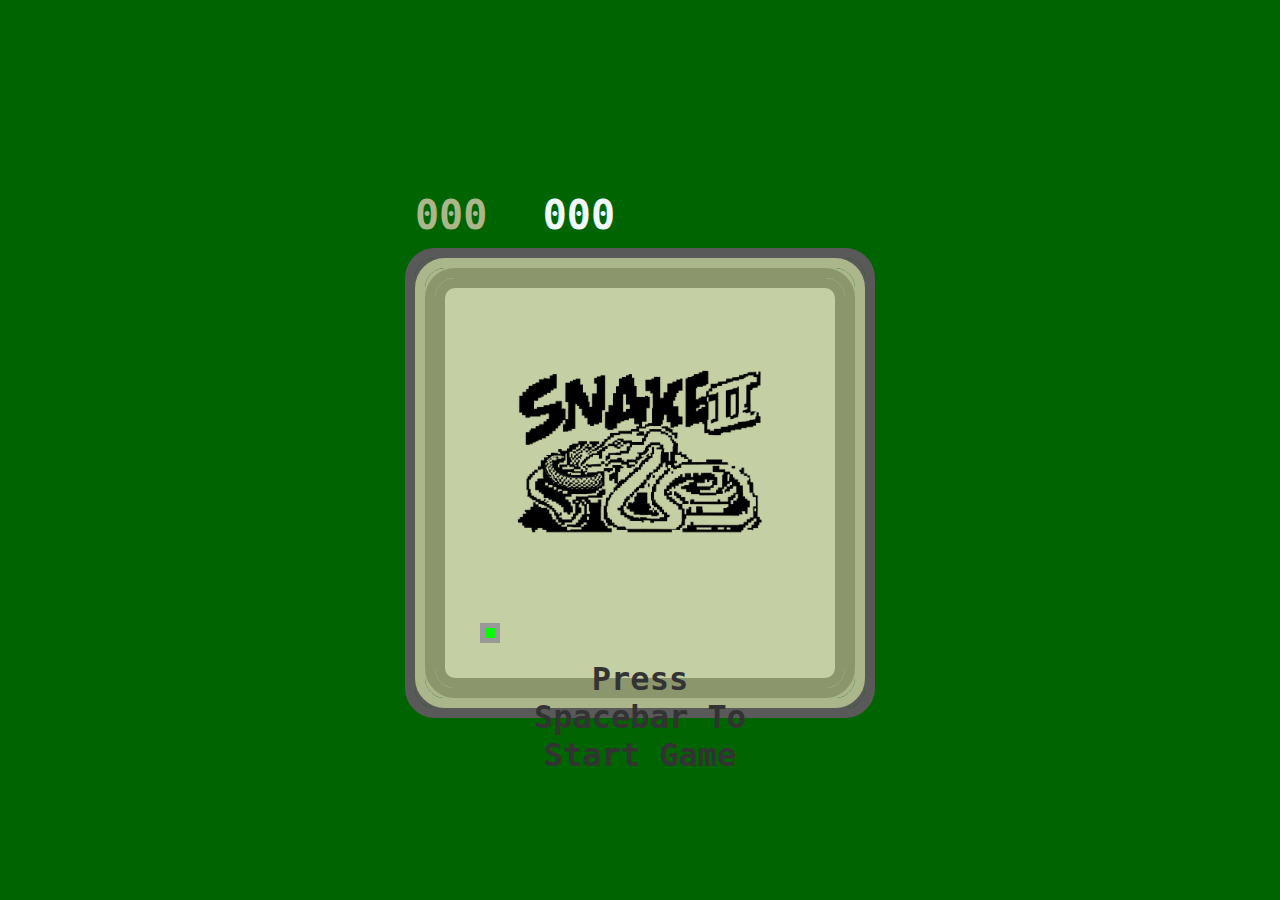
<file: beginner/index.html>
<!DOCTYPE html>
<html lang="en">
<head>
    <meta charset="UTF-8">
    <meta http-equiv="X-UA-Compatible" content="ie=edge">
    <meta name="viewport" content="width=device-width, initial-scale=1.0">
    <title>Beginner JavaScript Snake Game</title>
    <link rel="stylesheet" href="style.css">
</head>
<body>
    <div>
        <div class="scores">
            <h1 id="score">000</h1>
            <h1 id="highScore">000</h1>
        </div>
        <div class="game-border-1">
            <div class="game-border-2">
                <div class="game-border-3">
                    <div id="game-board"></div>
                </div>
            </div>
        </div>
    </div>
    <h1 id="instruction-text">Press spacebar to start game</h1>
    <img id="logo" src="snake-game-ai-gen.png" alt="snake-logo">
    <script src="script.js"></script>
</body>
</html>
</file>
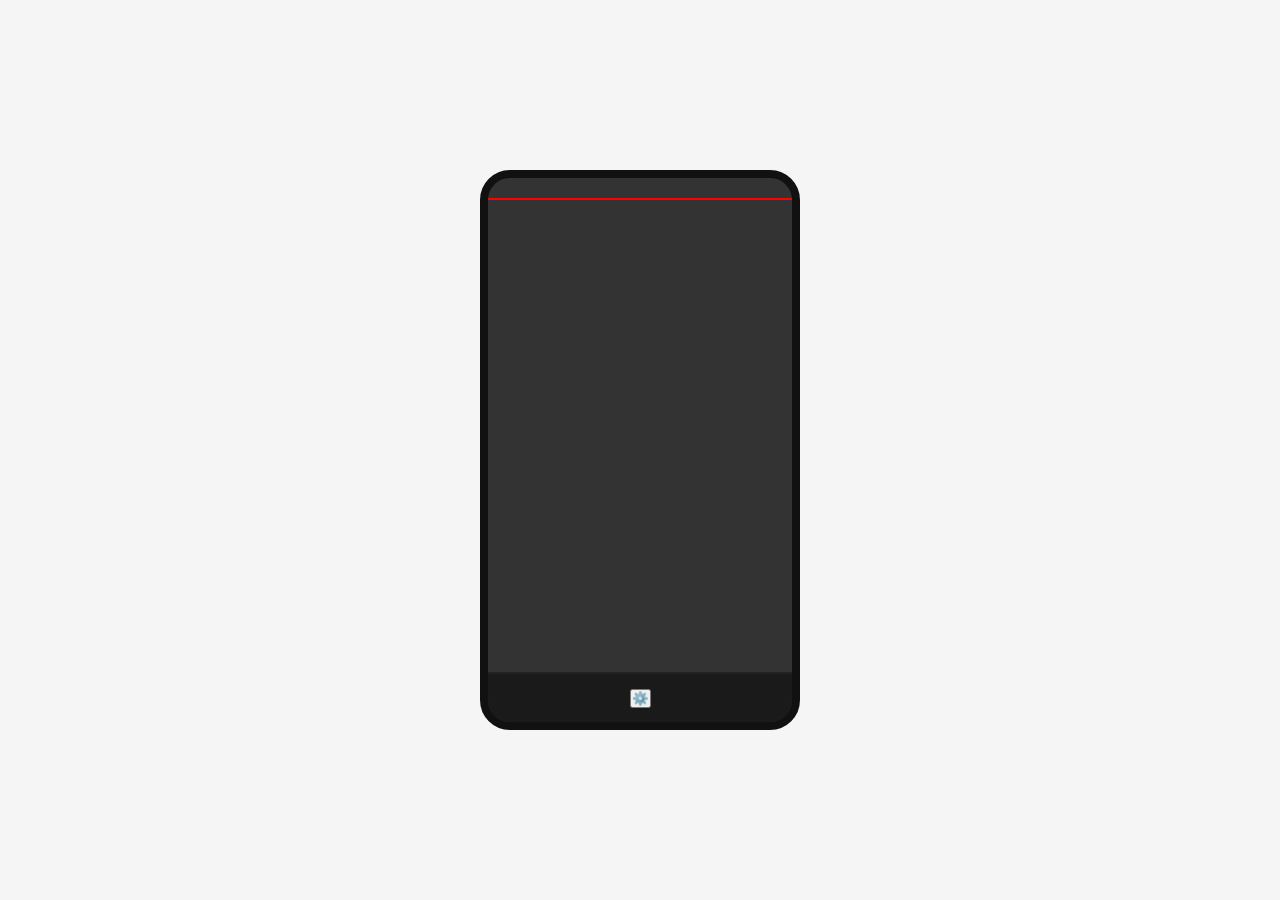
<file: gameAttempt/index.html>
<!DOCTYPE html>
<html lang="en">
<head>
    <meta charset="UTF-8">
    <meta http-equiv="X-UA-Compatible" content="ie=edge">
    <meta name="viewport" content="width=device-width, initial-scale=1.0">
    <title>Beginner JavaScript Snake Game</title>
    <link rel="stylesheet" href="style.css">
</head>
<body>
    <canvas id="canvas1"></canvas>

    <div class="phone">
        <!-- This is the phone screen -->
        <div class="app-container">
            <div id="menu-screen" class="screen">
                <!-- Snake app icon will go here -->
            </div>
            <div id="game-container" class="screen">
                <h2>Snake Game</h2>
                <div id="game-board"></div>
            </div>
        </div>

        <!-- This is the settings bar (always visible) -->
        <div class="settings-bar">
            <button>⚙️</button>
        </div>
    </div>

    <script src="script.js"></script>
</body>
</html>
</file>
<file: beginner/style.css>
* {
    margin: 0;
    padding: 0;
    box-sizing: border-box;
}
body {
    display: flex;
    align-items: center;
    justify-content: center;
    gap: 10px; /* space between scores and board */
    height: 100vh;
    font-family: "VT323", monospace;
    font-weight: 400;
    font-style: normal;
}
body,
.snake {
    background-color: darkgreen;
}
#game-board{
    border-radius: 100px;
    display: grid;
    grid-template-columns: repeat(20, 20px);
    grid-template-rows: repeat(20, 20px);
    margin: 5px;
}
.game-border-1 {
    border: #595959 solid 10px;
    border-radius: 30px;
    box-shadow: inset 0 0 0 10px #595959;/* box shadow fills in the gap between borders  */
}
.game-border-2 {
    border: #abb78a solid 10px;
    border-radius: 30px;
    box-shadow: inset 0 0 0 10px #abb78a;/* box shadow fills in the gap between borders  */
}
.game-border-3 {
    border: #8b966c solid 10px;
    border-radius: 30px;
    box-shadow: inset 0 0 0 10px #8b966c;/* box shadow fills in the gap between borders  */
}
#instruction-text {
    position: absolute;
    top: 70%;
    color: #333;
    width: 300px;
    text-align: center;
    text-transform: capitalize;
    padding: 30px;
    margin: 0;
}
.scores {
    display: flex;
    justify-content: space-between;
    width: 220px; /* or match the width of your game board */
    padding: 0 10px;
}
#score {
    color: #abb78a;
}
#score, #highScore {
    font-size: 40px;
    font-weight: bolder;
    margin: 10px 0;
}
#highScore {
    color: aliceblue;
}
.game-border-3,
#logo {
    background-color: #c4cfa3;
}

.snake {
    border: #5a5a5a 1px dotted;
}

.food{
    /* background-color: #dedede; */
    background-color: lime;
    border: #999 5px solid;
}

#logo {
    position: absolute;
}
</file>
<file: gameAttempt/style.css>
/* -----------------------------------
   Global Fixes and Overflow Protection
----------------------------------- */
* {
    margin: 0;
    padding: 0;
    box-sizing: border-box;
}

html, body {
    margin: 0;
    padding: 0;
    overflow-x: hidden;
    background: whitesmoke;
}

/* -----------------------------------
   Canvas Background (behind phone)
----------------------------------- */

#canvas1 {
    /* background: url('img/background.png'); */
    position: absolute;
    width: calc(1280px / 2);
    height: calc(720px / 2);
    max-width: 100vw;
    top: 50%;
    left: 50%;
    transform: translate(-50%, -50%);
    z-index: 0;
}

/* -----------------------------------
   Phone Container
----------------------------------- */
.phone {
    position: absolute;
    width: 320px;
    height: 560px;
    top: 50%;
    left: 50%;
    transform: translate(-50%, -50%);
    background: #333;
    border: 8px solid #111;
    border-radius: 30px;
    display: flex;
    flex-direction: column;
    justify-content: space-between;
    overflow: hidden;
    z-index: 1;
    max-width: 100vw;
}

/* -----------------------------------
   Screens
----------------------------------- */
.screen-container {
    flex: 1;
    background: #000;
    display: flex;
    flex-direction: column;
    position: relative;
}

.screen {
    flex: 1;
    display: none;
    justify-content: center;
    align-items: center;
    color: white;
    font-family: sans-serif;
}
#loading-screen {
    display: flex; 
    background-color: #111;
    font-size: 24px;
}


#menu-screen {
    display: grid;
    grid-template-columns: repeat(4, 1fr);  
    grid-template-rows: repeat(6, 1fr);    
    gap: 4px;
    outline:  2px solid red;
    min-height: 100%;
}

/* -----------------------------------
   Game Screen
----------------------------------- */
#game-container {
    background-color: #414141;
}
#game-board{
    display: grid;
    grid-template-columns: repeat(20, 10px);
    grid-template-rows: repeat(20, 10px);
    margin: 5px auto;
    border-radius: 100px;
    position: relative;
    max-width: 95%;
    aspect-ratio: 1;
}
.game-border-1 {
    border: #595959 solid 10px;
    border-radius: 30px;
    box-shadow: inset 0 0 0 10px #595959;/* box shadow fills in the gap between borders  */
}
.game-border-2 {
    border: #abb78a solid 10px;
    border-radius: 30px;
    box-shadow: inset 0 0 0 10px #abb78a;/* box shadow fills in the gap between borders  */
}
.game-border-3 {
    border: #8b966c solid 10px;
    border-radius: 30px;
    box-shadow: inset 0 0 0 10px #8b966c;/* box shadow fills in the gap between borders  */
    background-color: #c4cfa3;
}
/* -----------------------------------
   Game Instructions and Logo
----------------------------------- */
#instruction-text, 
#logo {
    position: absolute;
    left: 50%;
    transform: translateX(-50%);
    z-index: 10;
    text-align: center;
    color: white;
    font-size: 16px;
    font-family: sans-serif;
    max-width: 90%;
}

#instruction-text {
    top: 65%; /* Adjust vertically as needed */
}

#logo {
    top: 40%; /* Adjust vertically as needed */
    width: 120px; /* Optional: control size */
}
/* Hidden utility class for toggling */
.hidden {
    display: none !important;
}

/* -----------------------------------
   Scores
----------------------------------- */
.scores {
    display: flex;
    justify-content: space-between;
    width: 220px;
    padding: 0 10px;
}

#score, #highScore {
    font-size: 40px;
    font-weight: bolder;
    margin: 10px 0;
}

#score {
    color: #abb78a;
}

#highScore {
    color: aliceblue;
}

/* Snake Elements */
.snake {
    border: 1px dotted #5a5a5a;
}

.food {
    background-color: lime;
    border: 5px solid #999;
}

/* -----------------------------------
   App Icons
----------------------------------- */

.app {
    background-color: limegreen;
    color: white;
    display: flex;
    justify-content: center;
    align-items: center;
    font-size: 12px;
    border-radius: 8px;
    width: 70%;
    height: 70%;
    margin: auto; /* 🔥 This centers it in the grid cell */
    transition: transform 0.2s;
    animation: popIn 0.3s ease-out;
   
}

.app:hover {
    transform: scale(1.05);
    background: linear-gradient(to right, #0072ff, #00c6ff);
}

@keyframes popIn {
    from {
        transform: scale(0.8);
        opacity: 0;
    }
    to {
        transform: scale(1);
        opacity: 1;
    }
}

/* -----------------------------------
   Settings Bar
----------------------------------- */
.settings-bar {
    height: 50px;
    background: #1a1a1a;
    display: flex;
    justify-content: center;
    align-items: center;
    border-top: 2px solid #222;
}
</file>
